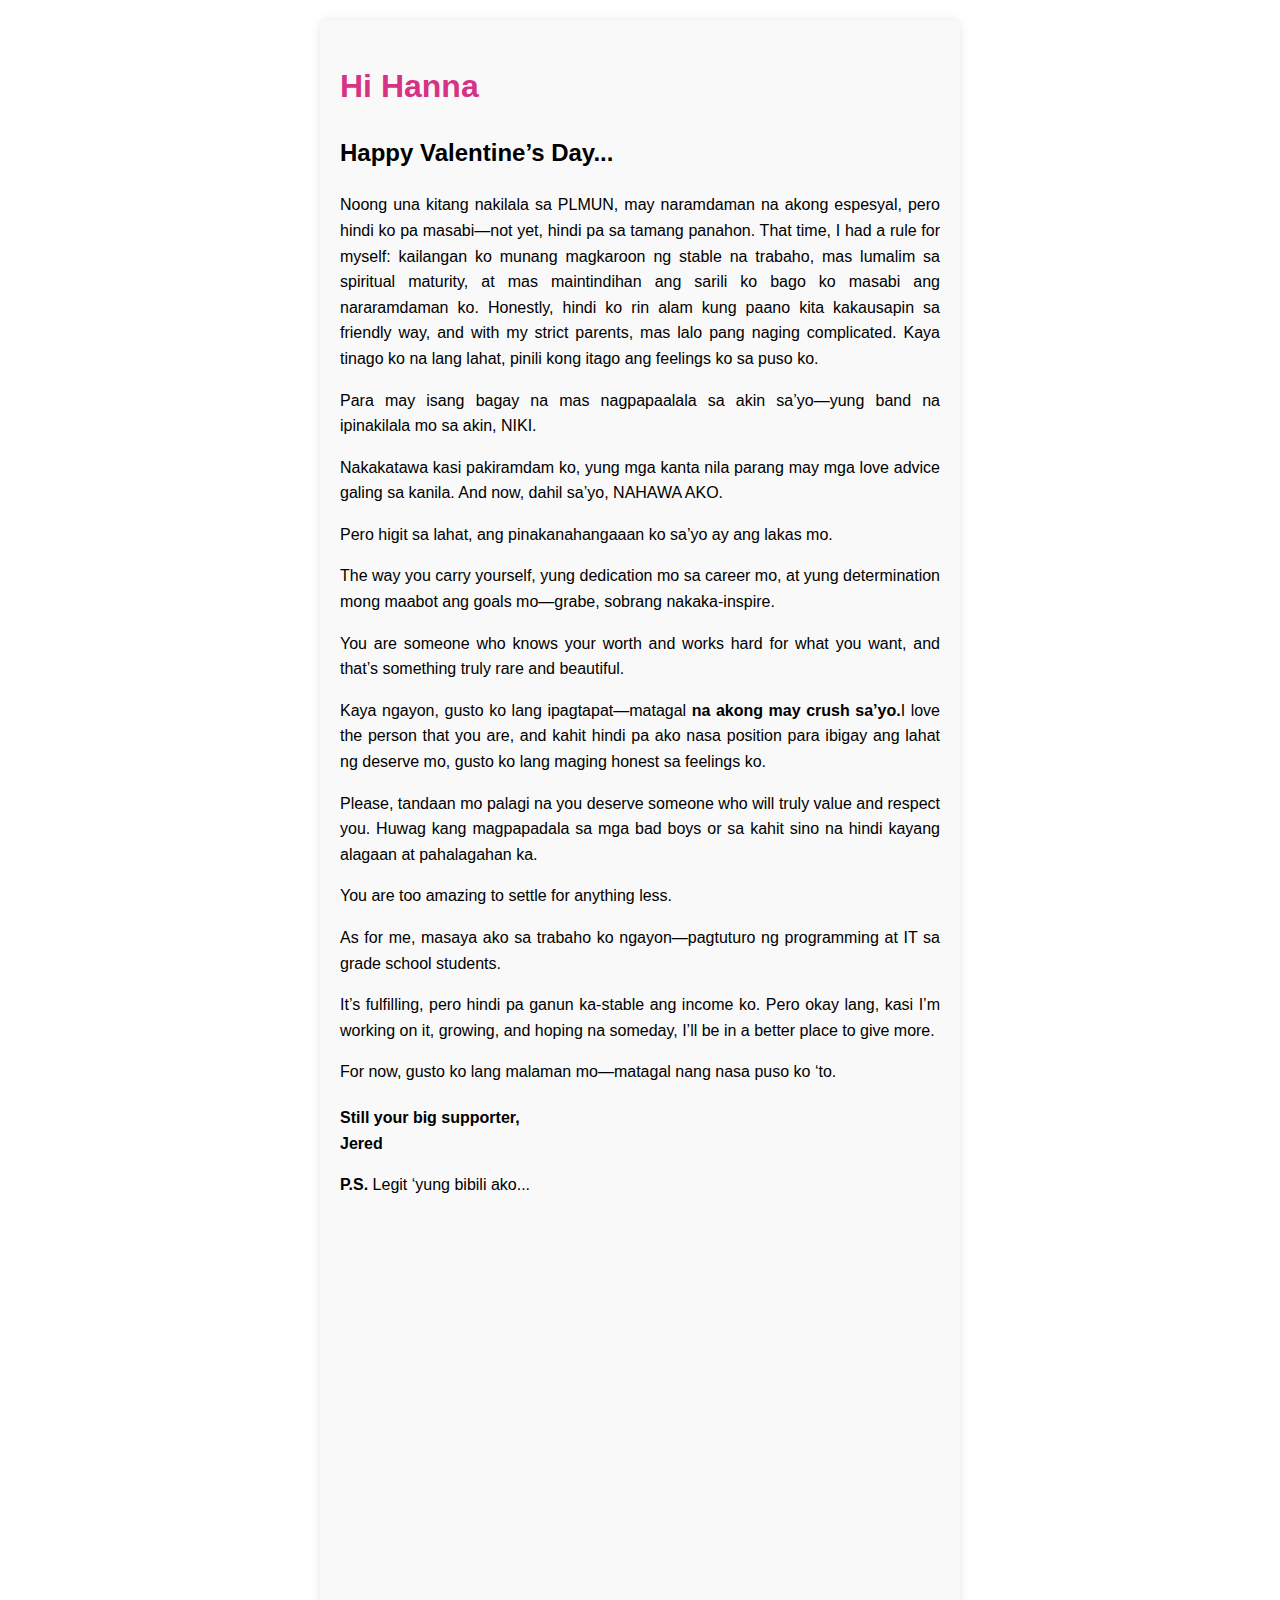
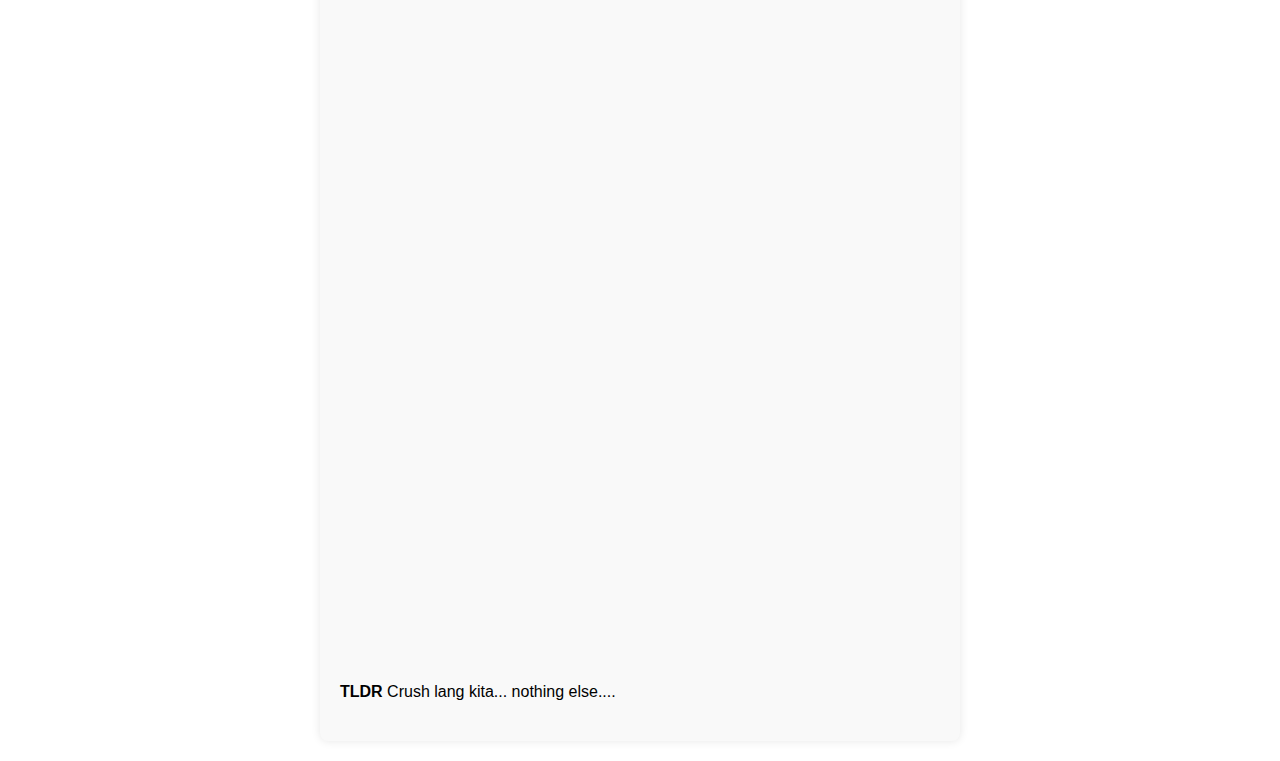
<file: message.html>
<!DOCTYPE html>
<html lang="en">
<head>
    <meta charset="UTF-8">
    <meta name="viewport" content="width=device-width, initial-scale=1.0">
    <title>Valentine's Message</title>
    <style>
        body {
            font-family: Arial, sans-serif;
            margin: 20px;
            line-height: 1.6;
        }
        .container {
            max-width: 600px;
            margin: auto;
            background: #f9f9f9;
            padding: 20px;
            border-radius: 8px;
            box-shadow: 0px 0px 10px rgba(0, 0, 0, 0.1);
        }
        h1 {
            color: #d63384;
        }
        p {
            text-align: justify;
        }
        .signature {
            font-weight: bold;
            margin-top: 20px;
        }
    </style>
</head>
<body>
    <div class="container">
        <h1>Hi Hanna</h1>
        <h2>Happy Valentine’s Day...</h2>
        <p>Noong una kitang nakilala sa PLMUN, may naramdaman na akong espesyal, pero hindi ko pa masabi—not yet, hindi pa sa tamang panahon. That time, I had a rule for myself: kailangan ko munang magkaroon ng stable na trabaho, mas lumalim sa spiritual maturity, at mas maintindihan ang sarili ko bago ko masabi ang nararamdaman ko. Honestly, hindi ko rin alam kung paano kita kakausapin sa friendly way, and with my strict parents, mas lalo pang naging complicated. Kaya tinago ko na lang lahat, pinili kong itago ang feelings ko sa puso ko.</p>
        <p>Para may isang bagay na mas nagpapaalala sa akin sa’yo—yung band na ipinakilala mo sa akin, NIKI.</p>
        <p>Nakakatawa kasi pakiramdam ko, yung mga kanta nila parang may mga love advice galing sa kanila. And now, dahil sa’yo, NAHAWA AKO.</p>
        <p>Pero higit sa lahat, ang pinakanahangaaan ko sa’yo ay ang lakas mo.</p>
        <p>The way you carry yourself, yung dedication mo sa career mo, at yung determination mong maabot ang goals mo—grabe, sobrang nakaka-inspire.</p>
        <p>You are someone who knows your worth and works hard for what you want, and that’s something truly rare and beautiful.</p>
        <p>Kaya ngayon, gusto ko lang ipagtapat—matagal <B>na akong may crush sa’yo.</B>I love the person that you are, and kahit hindi pa ako nasa position para ibigay ang lahat ng deserve mo, gusto ko lang maging honest sa feelings ko.</p>
        <p>Please, tandaan mo palagi na you deserve someone who will truly value and respect you. Huwag kang magpapadala sa mga bad boys or sa kahit sino na hindi kayang alagaan at pahalagahan ka.</p>
        <p>You are too amazing to settle for anything less.</p>
        <p>As for me, masaya ako sa trabaho ko ngayon—pagtuturo ng programming at IT sa grade school students.</p>
        <p>It’s fulfilling, pero hindi pa ganun ka-stable ang income ko. Pero okay lang, kasi I’m working on it, growing, and hoping na someday, I’ll be in a better place to give more.</p>
        <p>For now, gusto ko lang malaman mo—matagal nang nasa puso ko ‘to.</p>
        <p class="signature">Still your big supporter,<br>Jered</p>
        <p><strong>P.S.</strong> Legit ‘yung bibili ako...</p>
<br>
<br><br><br><br><br><br><br><br><br><br><br><br><br><br><br><br><br><br><br><br><br><br><br><br><br><br><br><br><br><br><br><br><br><br><br><br><br><br><br><br>

        <p><strong>TLDR</strong> Crush lang kita... nothing else....</p>
    </div>
</body>
</html>
</file>
